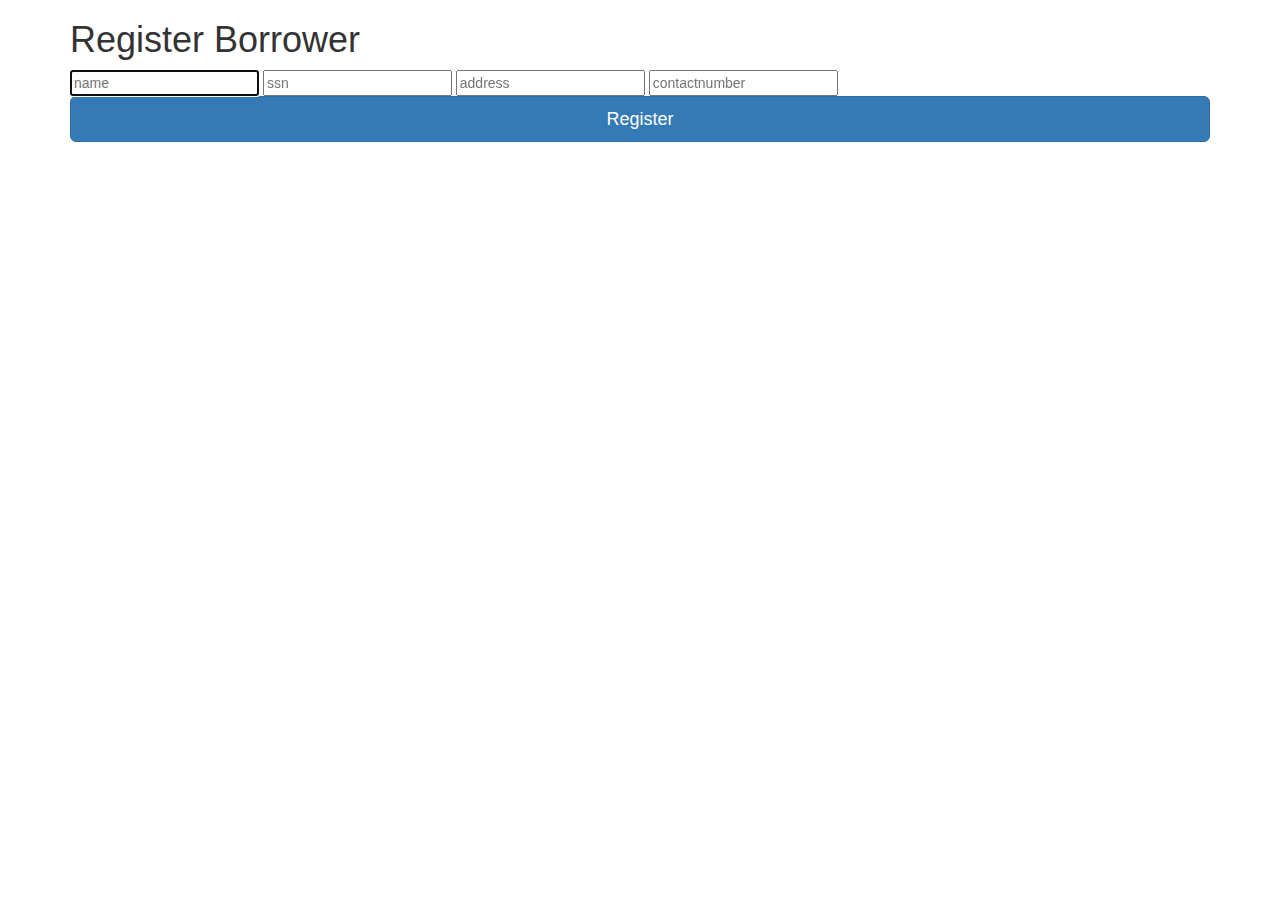
<file: target/classes/templates/borrower/index.html>
<!DOCTYPE html>
<html xmlns="http://www.w3.org/1999/xhtml"
xmlns:th="http://www.thymeleaf.org">
<head>
<title>Library Home</title>
<link href="https://maxcdn.bootstrapcdn.com/bootstrap/3.4.0/css/bootstrap.min.css"  rel="stylesheet" id="bootstrap-css">
<script src="https://maxcdn.bootstrapcdn.com/bootstrap/3.4.0/js/bootstrap.min.js"></script>
<script src="https://ajax.googleapis.com/ajax/libs/jquery/3.3.1/jquery.min.js"></script>
<link rel="stylesheet" href="https://maxcdn.bootstrapcdn.com/font-awesome/4.0.0/css/font-awesome.min.css">
</head>
<body>
<div class="container">
<form th:action="@{/addBorrower}" method="post">
<h1 class="h3-mb3 font-weight-normal">Register Borrower</h1>
<label for ="name" class="sr-only">Name</label>
<input type="name" id="name" name="name" class="form.control" placeholder="name" required autofocus/>
<label for ="ssn" class="sr-only">SSN</label>
<input type="ssn" id="ssn" name="ssn" class="form.control" placeholder="ssn" required autofocus/>
<label for ="address" class="sr-only">Address</label>
<input type="address" id="address" name="address" class="form.control" placeholder="address" required autofocus/>
<label for ="contactNumber" class="sr-only">Contact Number</label>
<input type="contactNumber" id="contactNumber" name="contactNumber" class="form.control" placeholder="contactnumber" required autofocus/>

<button class="btn btn-lg btn-primary btn-block " type="submit" >Register</button>
<!-- <div class="margin-top20 text-center " >Didn't You Register?<a th:href="@{/register}">Register Borrower</a></div> -->
</form>
</div>
</body>
</html>
</file>
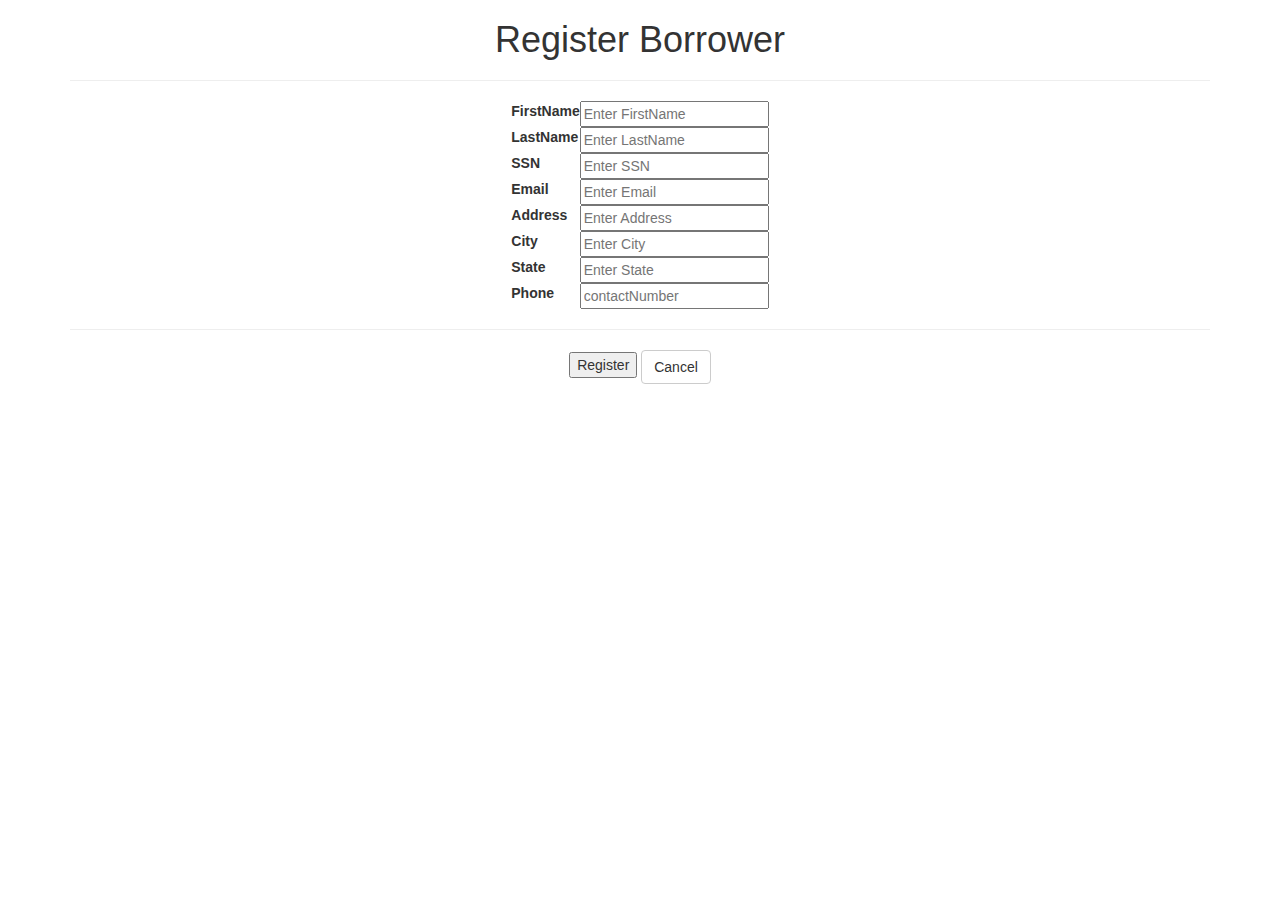
<file: target/classes/templates/borrower/addborrower.html>
<!DOCTYPE html>
<html xmlns="http://www.w3.org/1999/xhtml"
xmlns:th="http://www.thymeleaf.org">
<head>
<title>Add Borrower</title>
<link href="https://maxcdn.bootstrapcdn.com/bootstrap/3.4.0/css/bootstrap.min.css"  rel="stylesheet" id="bootstrap-css">
<script src="https://maxcdn.bootstrapcdn.com/bootstrap/3.4.0/js/bootstrap.min.js"></script>
<script src="https://ajax.googleapis.com/ajax/libs/jquery/3.3.1/jquery.min.js"></script>
<link rel="stylesheet" href="https://maxcdn.bootstrapcdn.com/font-awesome/4.0.0/css/font-awesome.min.css">
<link rel="stylesheet" type="text/css" th:href="@{/css/register.css}"/>
<link rel="stylesheet" type="text/css" th:href="@{/css/home.css}"/>
<meta name="viewport" content="width=device-width, initial-scale=1">
</head>
<body>
<div align="center">
<form th:action="@{/addBorrower}"  th:object="${borrower}" method="post">
  <div class="container">
   <h1 class="h3-mb3 font-weight-normal">Register Borrower</h1>
    <hr>
    <table>
    <tr>
    <td><label for="first_name"><b>FirstName</b></label></td>
    <td><input type="text" placeholder="Enter FirstName" name="first_name" required></td>
    </tr>
    <tr>
   <td> <label for="last_name"><b>LastName</b></label></td>
    <td><input type="text" placeholder="Enter LastName" name="last_name" required></td>
   </tr>
   <tr>
    <td><label for="ssn"><b>SSN</b></label></td>
   <td> <input type="text" id="ssn" placeholder="Enter SSN" name="ssn" required></td>
   </tr>
     <tr>
     <td><label for="email"><b>Email</b></label></td>
    <td><input type="email" id="ssn" placeholder="Enter Email" name="email" required></td>
     </tr>
     <tr>
    <td><label for="address"><b>Address</b></label></td>
    <td><input type="text" placeholder="Enter Address" name="address" required></td>
    </tr>
    <tr>
    <td><label for="city"><b>City</b></label></td>
    <td><input type="text" placeholder="Enter City" name="city" required></td>
    </tr>
    <tr>
    <td><label for="state"><b>State</b></label></td>
    <td><input type="text" placeholder="Enter State" name="state" required></td>
    </tr>
    <tr>
    <td><label for="contactNumber"><b>Phone</b></label></td>
    <td><input type="text" placeholder="contactNumber" name="contactNumber" required></td>
    </tr>
     </table>
    <hr>
    <button type="submit" class="registerbtn">Register</button>
    <a href="/library/" id="cancel" name="cancel" class="btn btn-default">Cancel</a>
  </div>
</form>
</div>
</body>
</html>
</file>
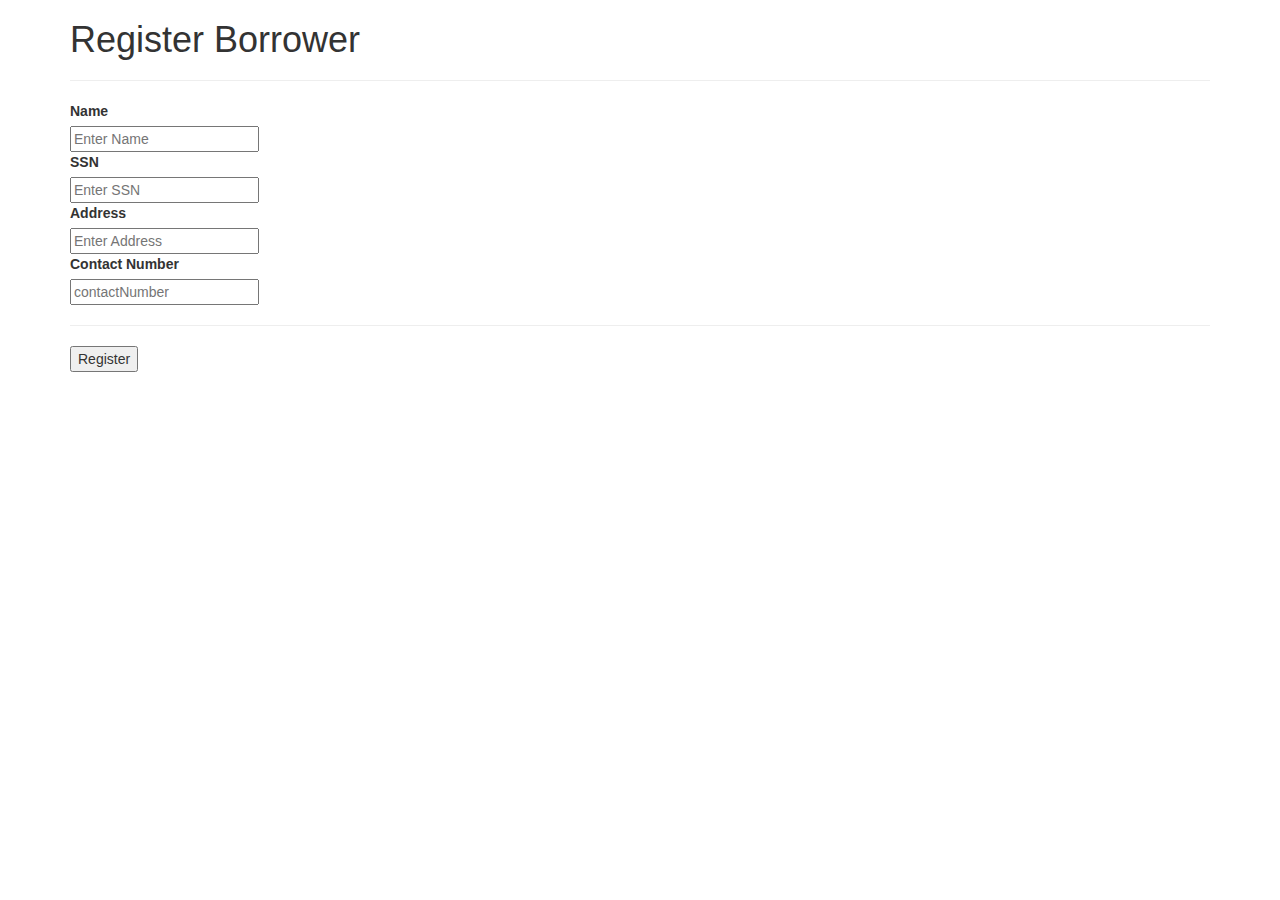
<file: target/classes/templates/borrower/register.html>
<!DOCTYPE html>
<html xmlns="http://www.w3.org/1999/xhtml"
xmlns:th="http://www.thymeleaf.org">
<head>
<title>Add Borrower</title>
<link href="https://maxcdn.bootstrapcdn.com/bootstrap/3.4.0/css/bootstrap.min.css"  rel="stylesheet" id="bootstrap-css">
<script src="https://maxcdn.bootstrapcdn.com/bootstrap/3.4.0/js/bootstrap.min.js"></script>
<script src="https://ajax.googleapis.com/ajax/libs/jquery/3.3.1/jquery.min.js"></script>
<link rel="stylesheet" href="https://maxcdn.bootstrapcdn.com/font-awesome/4.0.0/css/font-awesome.min.css">

<meta name="viewport" content="width=device-width, initial-scale=1">

<style>

</style>
</head>
<body>
<form th:action="@{/addBorrower}" method="post">
  <div class="container">
   <h1 class="h3-mb3 font-weight-normal">Register Borrower</h1>
    <hr>
    <label for="name"><b>Name</b></label>
    <br/>
    <input type="text" placeholder="Enter Name" name="name" required>
    <br/>
    <label for="ssn"><b>SSN</b></label>
    <br/>
    <input type="ssn" id="ssn" placeholder="Enter SSN" name="ssn" required>
     <br/>

    <label for="address"><b>Address</b></label>
    <br/>
    <input type="address" placeholder="Enter Address" name="address" required>
    <br/>
    <label for="contactNumber"><b>Contact Number</b></label>
    <br/>
    <input type="contactNumber" placeholder="contactNumber" name="contactNumber" required>
    <hr>
    <button type="submit" class="registerbtn">Register</button>
  </div>
</form>
</body>
</html>
</file>
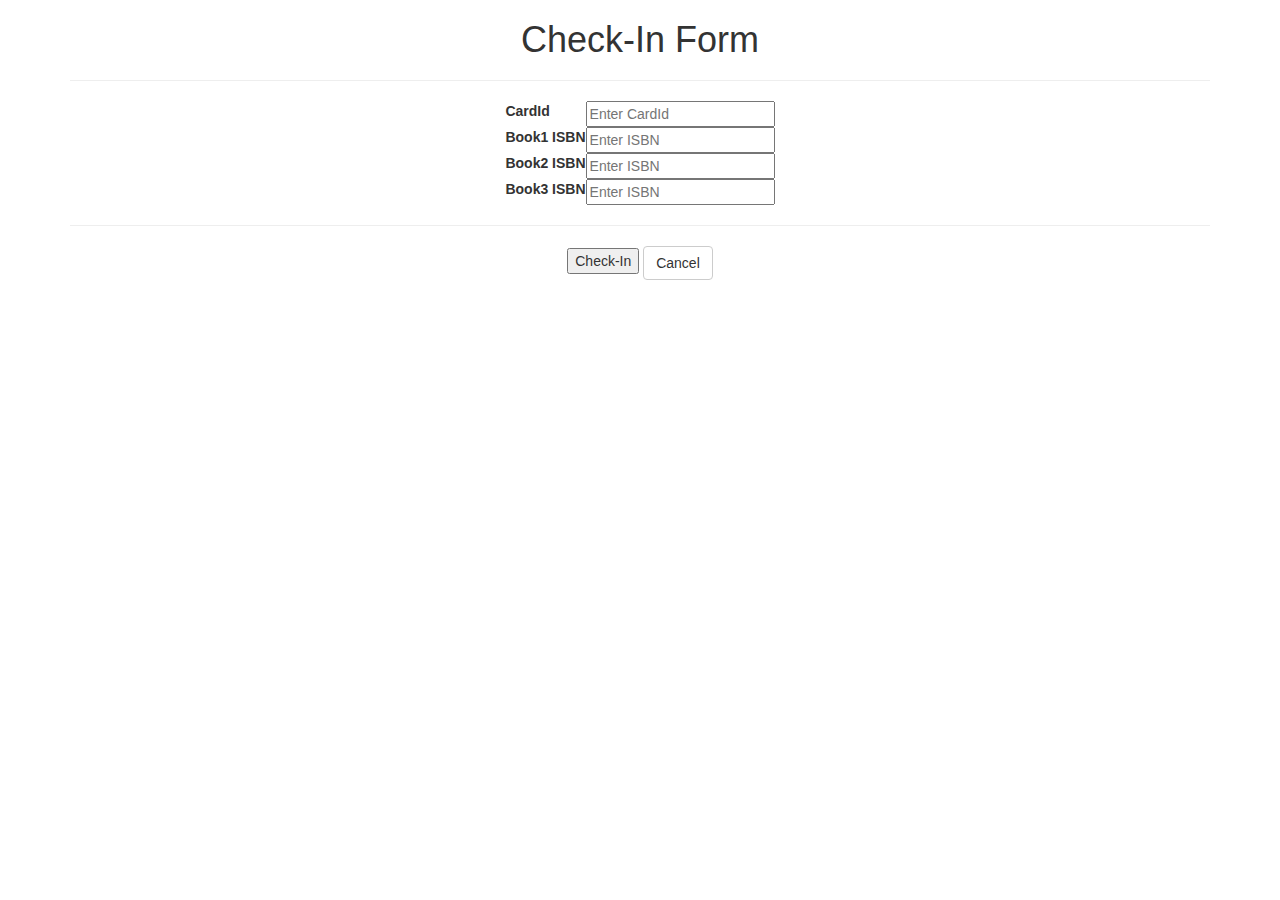
<file: target/classes/templates/checkin/checkIn.html>
<!DOCTYPE html>
<html xmlns="http://www.w3.org/1999/xhtml"
xmlns:th="http://www.thymeleaf.org">
<head>
<title>Add Borrower</title>
<link href="https://maxcdn.bootstrapcdn.com/bootstrap/3.4.0/css/bootstrap.min.css"  rel="stylesheet" id="bootstrap-css">
<script src="https://maxcdn.bootstrapcdn.com/bootstrap/3.4.0/js/bootstrap.min.js"></script>
<script src="https://ajax.googleapis.com/ajax/libs/jquery/3.3.1/jquery.min.js"></script>
<link rel="stylesheet" href="https://maxcdn.bootstrapcdn.com/font-awesome/4.0.0/css/font-awesome.min.css">
<link rel="stylesheet" type="text/css" th:href="@{/css/register.css}"/>
<link rel="stylesheet" type="text/css" th:href="@{/css/home.css}"/>
<meta name="viewport" content="width=device-width, initial-scale=1">
</head>
<body>
<div align="center">
<form th:action="@{/checkinUpdate}"  th:object="${checkin}" method="post">
  <div class="container">
   <h1 class="h3-mb3 font-weight-normal">Check-In Form</h1>
    <hr>
    <table>
    <tr>
    <td><label for="card_id"><b>CardId</b></label></td>
    <td><input type="text" placeholder="Enter CardId" name="card_id" required></td>
    </tr>
   <tr>
    <td><label for="isbn1"><b>Book1 ISBN</b></label></td>
   <td> <input type="text" id="isbn1" placeholder="Enter ISBN" name="isbn1" required></td>
   </tr>
   <tr>
    <td><label for="isbn2"><b>Book2 ISBN</b></label></td>
   <td> <input type="text" id="isbn2" placeholder="Enter ISBN" name="isbn2"></td>
   </tr>
   <tr>
    <td><label for="isbn3"><b>Book3 ISBN</b></label></td>
   <td> <input type="text" id="isbn3" placeholder="Enter ISBN" name="isbn3"></td>
   </tr>
   
   
   
     </table>
    <hr>
    <button type="submit" class="registerbtn">Check-In</button>
    <a href="/library/" id="cancel" name="cancel" class="btn btn-default">Cancel</a>
  </div>
</form>
</div>
</body>
</html>
</file>
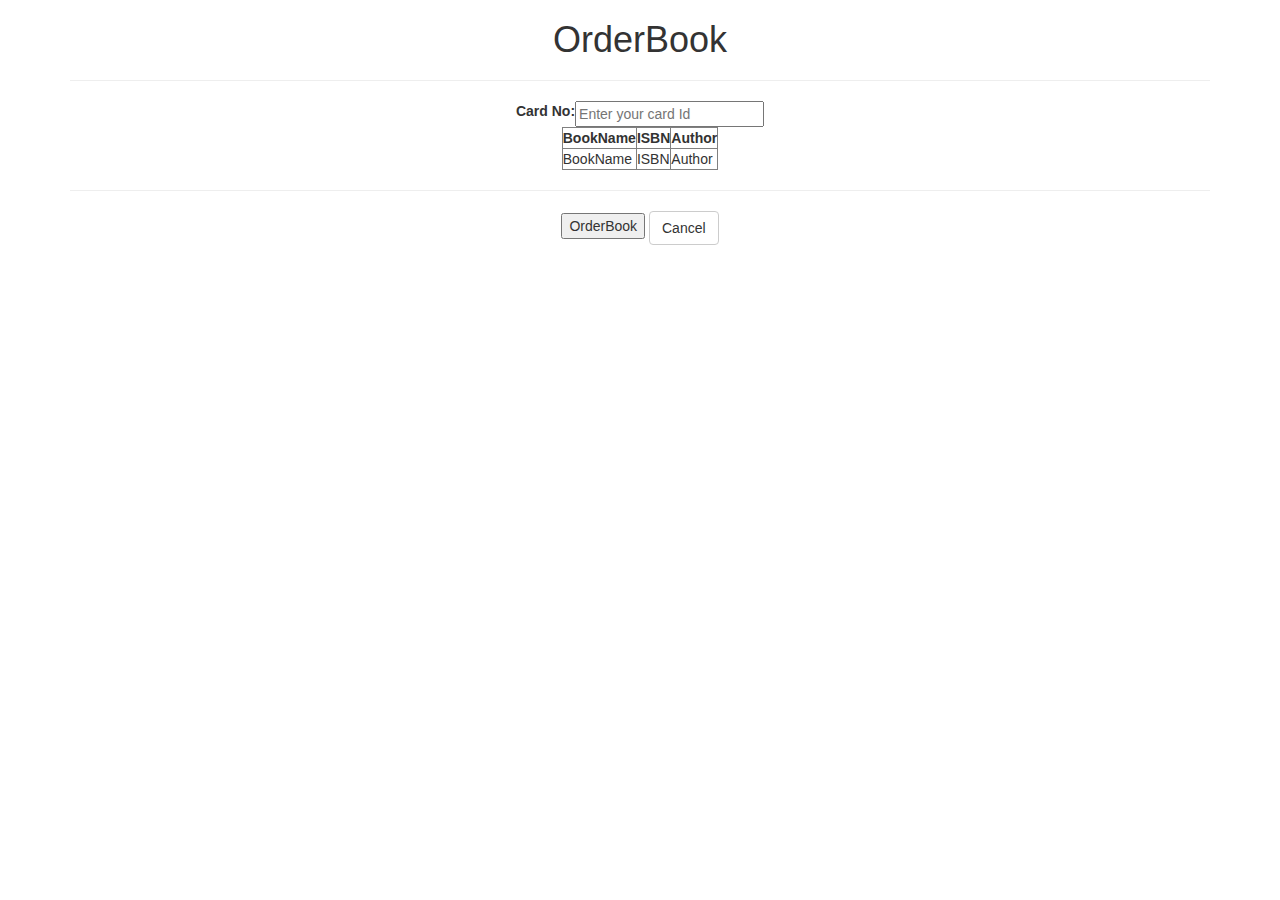
<file: target/classes/templates/checkout/checkout.html>
<!DOCTYPE html>
<html xmlns="http://www.w3.org/1999/xhtml"
xmlns:th="http://www.thymeleaf.org">
<head>
<title>Order Book</title>
<link href="https://maxcdn.bootstrapcdn.com/bootstrap/3.4.0/css/bootstrap.min.css"  rel="stylesheet" id="bootstrap-css">
<script src="https://maxcdn.bootstrapcdn.com/bootstrap/3.4.0/js/bootstrap.min.js"></script>
<script src="https://ajax.googleapis.com/ajax/libs/jquery/3.3.1/jquery.min.js"></script>
<link rel="stylesheet" href="https://maxcdn.bootstrapcdn.com/font-awesome/4.0.0/css/font-awesome.min.css">
<link rel="stylesheet" type="text/css" th:href="@{/css/register.css}"/>
<link rel="stylesheet" type="text/css" th:href="@{/css/home.css}"/>
<meta name="viewport" content="width=device-width, initial-scale=1">
</head>
<body>
<div align="center">
<form th:action="@{/orderBook}"  th:object="${checkoutdata}" method="post">
  <div class="container">
   <h1 class="h3-mb3 font-weight-normal">OrderBook</h1>
    <hr>
    <table>
    <tr>
    <td><label for="cardId"><b>Card No:</b></label></td>
    <td><input type="text" placeholder="Enter your card Id" name="cardId" required></td>
    </tr>
     </table> 
     <table  class="flexme" id="table" border="1">
    <thead>
        <tr>
            <th> BookName </th>
            <th> ISBN </th>
            <th> Author</th>
        </tr>
    </thead>
    <tbody>
    <!-- <tr th:if="${books.empty}">
            <td colspan="2"> No Books Available </td>
        </tr> -->
        <tr th:each="book : ${checkoutdata.getListBooks()}">
            <td><span th:text="${book.name}"> BookName </span></td>
            <td><span th:text="${book.isbn}"> ISBN </span></td>
            <td><span th:text="${book.author}"> Author </span></td>
        </tr>
    </tbody>
</table>
     
    <hr>
    <button type="submit" class="registerbtn">OrderBook</button>
    <a href="../" id="cancel" name="cancel" class="btn btn-default">Cancel</a>
  </div>
</form>
</div>
</body>
</html>
</file>
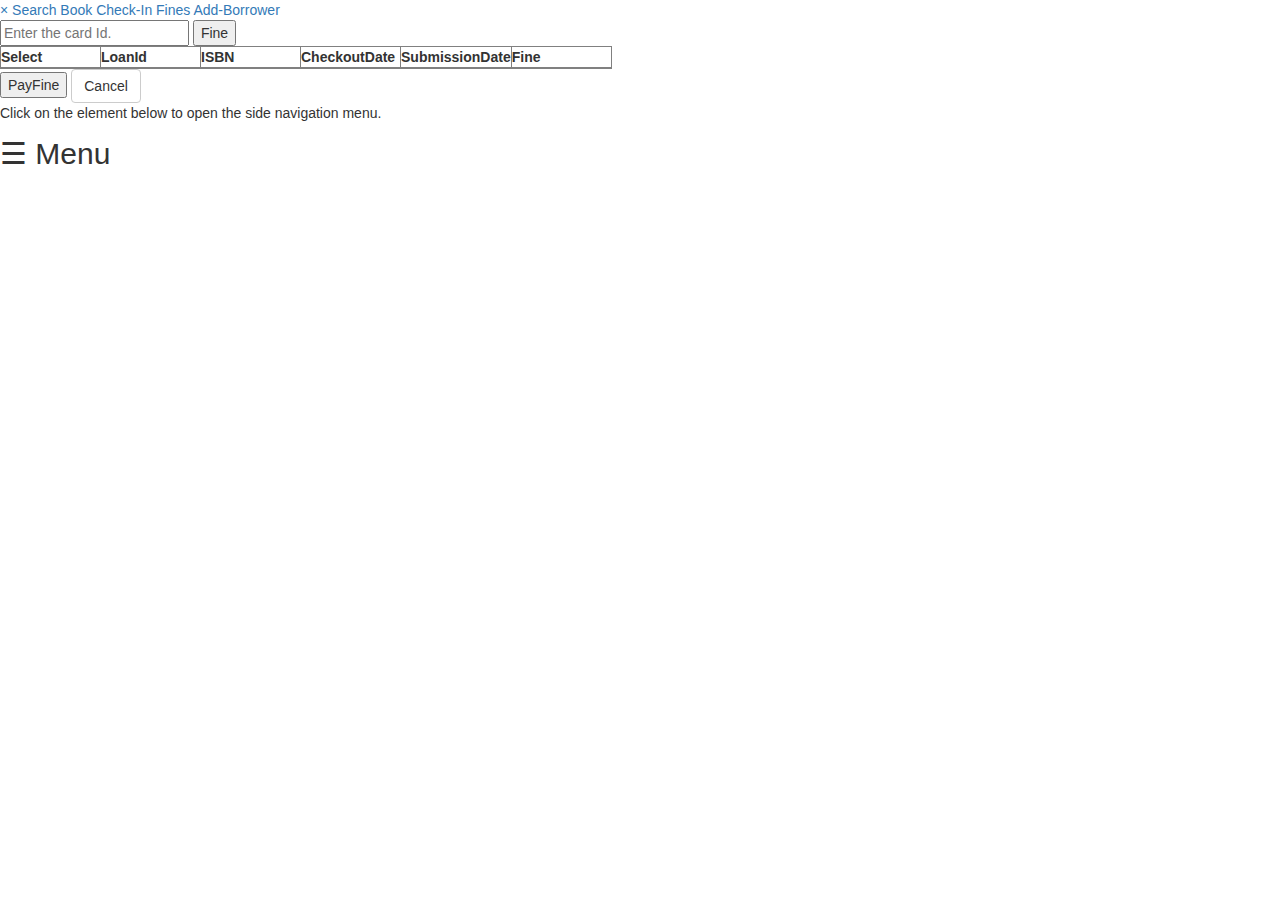
<file: target/classes/templates/Fine/fine.html>
<!DOCTYPE html>
<html xmlns="http://www.w3.org/1999/xhtml"
xmlns:th="http://www.thymeleaf.org">
<head>
<title>Welcome to Library</title>
<script src="https://ajax.googleapis.com/ajax/libs/jquery/3.3.1/jquery.min.js"></script>
<script src="https://maxcdn.bootstrapcdn.com/bootstrap/3.4.0/js/bootstrap.min.js"></script>
<link href="https://maxcdn.bootstrapcdn.com/bootstrap/3.4.0/css/bootstrap.min.css"  rel="stylesheet" id="bootstrap-css"/>
<link rel="stylesheet" href="https://maxcdn.bootstrapcdn.com/font-awesome/4.0.0/css/font-awesome.min.css"/>
<meta name="viewport" content="width=device-width, initial-scale=1"/>
<link rel="stylesheet" type="text/css" th:href="@{/css/home.css}"/>
<link rel="stylesheet" type="text/css" th:href="@{/css/search.css}"/>


<script type="text/javascript">


$(document).ready(function() {
	 var values =[];

	 $('#checkBox').change(function() {
	  
	   {
		   
		   
	     $('#checkBox :checked').each(function() {
	    	 
	         values.push($(this).val());
	       $('.showchecklater').show();
	     });
		 
	     $('#values').val(values);
	     console.log( values); 
	   }
	 }); 
	 

  });







function searchbook() {
	var card_id=$('#search').val();
	$.ajax({
        url: "findfine?card_id="+card_id,
        type: "GET",
        contentType: "application/json;charset=utf-8",
        dataType: "json",
    success: function (result) {
        	
        	var table = $("#table tbody");
            $.each(result, function (key, item) {
            	console.log(item);
            	table.append("<tr><td>"+"<input type="+"checkbox"+" name="+item.loan_id+" value="+item.loan_id+">" +"</td><td>"+item.loan_id+"</td><td>"+item.isbn+"</td><td>"+item.order_Date+"</td><td>"+item.submission_Date+"</td><td>"+item.fine+"</td></tr>");
            	$('.show_later').show();
            });
            
        },
        error: function (errormessage) {
            alert(errormessage.responseText);
        }
    });
}

function myFunction(parameter){
	alert("I'm here");
	alert(parameter);
	
}




</script>

</head>
<body>
<div id="mySidenav" class="sidenav">
  <a href="javascript:void(0)" class="closebtn" onclick="closeNav()">&times;</a>
 <!--  <a href="../overview">Overview</a> -->
  <a href="../library/searchbook">Search Book</a>
  <a href="../library/checkin">Check-In</a>
  <a href="../library/fines">Fines</a>
  <a href="../library/addborrow">Add-Borrower</a>
</div>

<div class="wrap">
   <div class="search">
      <input type="text" id="search" class="searchTerm" placeholder="Enter the card Id.">
      <button id="booksearch" onClick="searchbook()" class="searchButton">Fine</button>
   </div>
</div>


<div class="show_later">


<div id="checkBox">
<table class="flexme" id="table" border="1">
  <thead>
    <tr>
      <th width="100">Select</th>
      <th width="100">LoanId</th>
      <th width="100">ISBN</th>
      <th width="100">CheckoutDate</th>
      <th width="100">SubmissionDate</th>
      <th width="100">Fine</th>
    </tr>
  </thead>
  <tbody>
    <tr id="test">
      <td></td>
    </tr>
   </tbody>
</table>
</div>
<form th:action="@{/payFine}" th:object="${checkoutobj}"  method="post">
<input name="values"  id="values" type="hidden" />
<div class="showchecklater">
<button type="submit" id="checkbtn" class="registerbtn">PayFine</button>
 <a href="../" id="cancel"  class="btn btn-default">Cancel</a>
</div>
 
</form>
</div>

<p>Click on the element below to open the side navigation menu.</p>
<span style="font-size:30px;cursor:pointer" onclick="openNav()">&#9776; Menu</span>

<script>
function openNav() {
  document.getElementById("mySidenav").style.width = "300px";
}

function closeNav() {
  document.getElementById("mySidenav").style.width = "0";
}
</script>



</body>
</html>
</file>
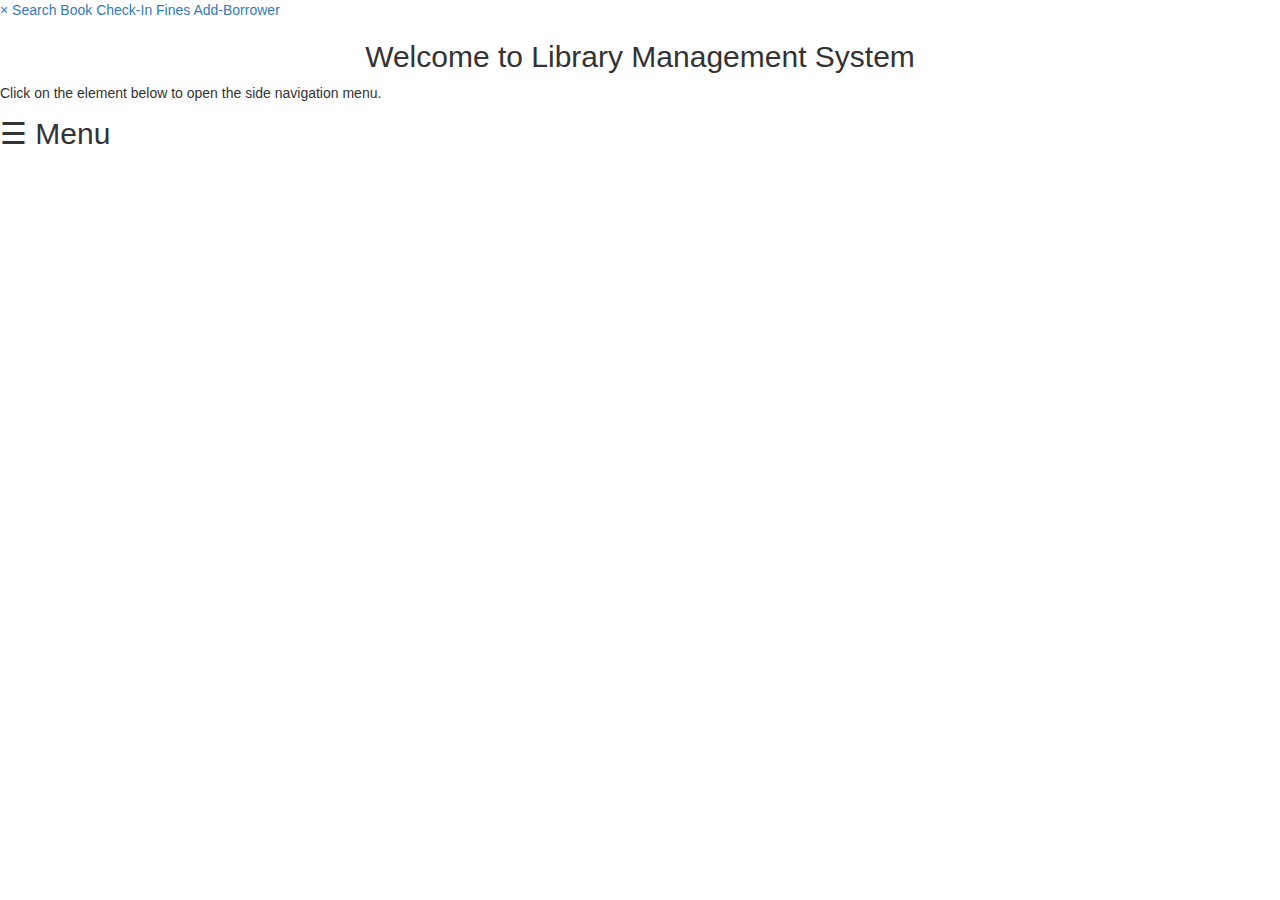
<file: target/classes/templates/home/home.html>
<!DOCTYPE html>
<html xmlns="http://www.w3.org/1999/xhtml"
xmlns:th="http://www.thymeleaf.org">
<head>
<title>Welcome to Library</title>
<link href="https://maxcdn.bootstrapcdn.com/bootstrap/3.4.0/css/bootstrap.min.css"  rel="stylesheet" id="bootstrap-css">
<script src="https://maxcdn.bootstrapcdn.com/bootstrap/3.4.0/js/bootstrap.min.js"></script>
<script src="https://ajax.googleapis.com/ajax/libs/jquery/3.3.1/jquery.min.js"></script>
<link rel="stylesheet" href="https://maxcdn.bootstrapcdn.com/font-awesome/4.0.0/css/font-awesome.min.css">
<meta name="viewport" content="width=device-width, initial-scale=1">
<link rel="stylesheet" type="text/css" th:href="@{/css/home.css}"/>
</head>
<body>
<div id="mySidenav" class="sidenav">
  <a href="javascript:void(0)" class="closebtn" onclick="closeNav()">&times;</a>
  <!-- <a href="../overview">Overview</a> -->
  <a href="../library/searchbook">Search Book</a>
  <a href="../library/checkin">Check-In</a>
  <a href="../library/fines">Fines</a>
  <a href="../library/addborrow">Add-Borrower</a>
</div>

<center><h2 >Welcome to Library Management System</h2></center>
<p>Click on the element below to open the side navigation menu.</p>


<span style="font-size:30px;cursor:pointer" onclick="openNav()">&#9776; Menu</span>

<script>
function openNav() {
  document.getElementById("mySidenav").style.width = "300px";
}

function closeNav() {
  document.getElementById("mySidenav").style.width = "0";
}
</script>

<!-- <form id="registerForm" action="/post/dispatch/save" method="post"></form> --> 


</body>
</html>
</file>
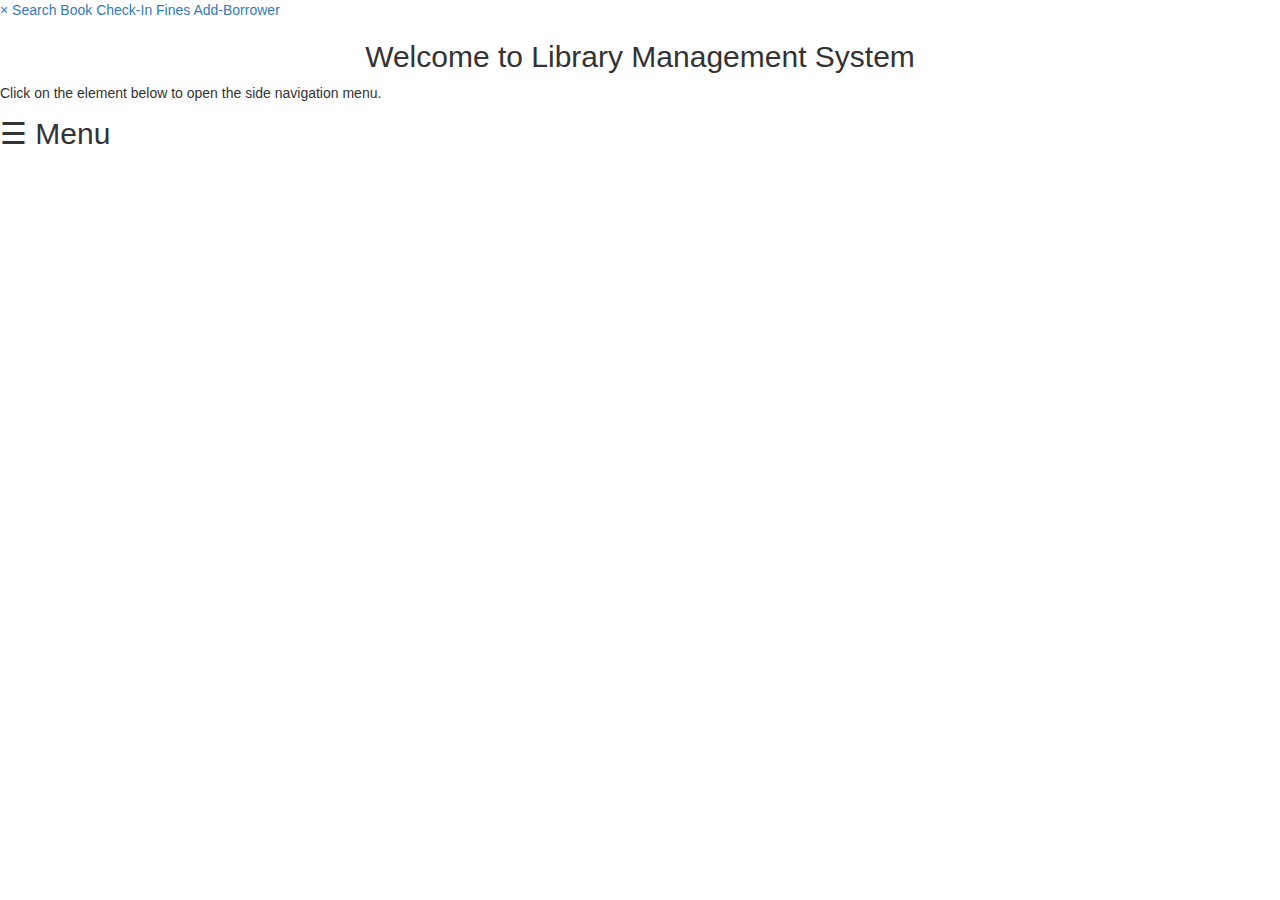
<file: target/classes/templates/overview/overview.html>
<!DOCTYPE html>
<html xmlns="http://www.w3.org/1999/xhtml"
xmlns:th="http://www.thymeleaf.org">
<head>
<title>Welcome to Library</title>
<link href="https://maxcdn.bootstrapcdn.com/bootstrap/3.4.0/css/bootstrap.min.css"  rel="stylesheet" id="bootstrap-css">
<script src="https://maxcdn.bootstrapcdn.com/bootstrap/3.4.0/js/bootstrap.min.js"></script>
<script src="https://ajax.googleapis.com/ajax/libs/jquery/3.3.1/jquery.min.js"></script>
<link rel="stylesheet" href="https://maxcdn.bootstrapcdn.com/font-awesome/4.0.0/css/font-awesome.min.css">
<meta name="viewport" content="width=device-width, initial-scale=1">
<link rel="stylesheet" type="text/css" th:href="@{/css/home.css}"/>
</head>
<body>
<div id="mySidenav" class="sidenav">
  <a href="javascript:void(0)" class="closebtn" onclick="closeNav()">&times;</a>
<!--   <a href="../overview">Overview</a> -->
  <a href="../searchbook">Search Book</a>
  <a href="../checkin">Check-In</a>
  <a href="../fines">Fines</a>
  <a href="../addborrow">Add-Borrower</a>
</div>

<center><h2 >Welcome to  Library Management System</h2></center>
<p>Click on the element below to open the side navigation menu.</p>


<span style="font-size:30px;cursor:pointer" onclick="openNav()">&#9776; Menu</span>

<script>
function openNav() {
  document.getElementById("mySidenav").style.width = "300px";
}

function closeNav() {
  document.getElementById("mySidenav").style.width = "0";
}
</script>

<!-- <form id="registerForm" action="/post/dispatch/save" method="post"></form> --> 


</body>
</html>
</file>
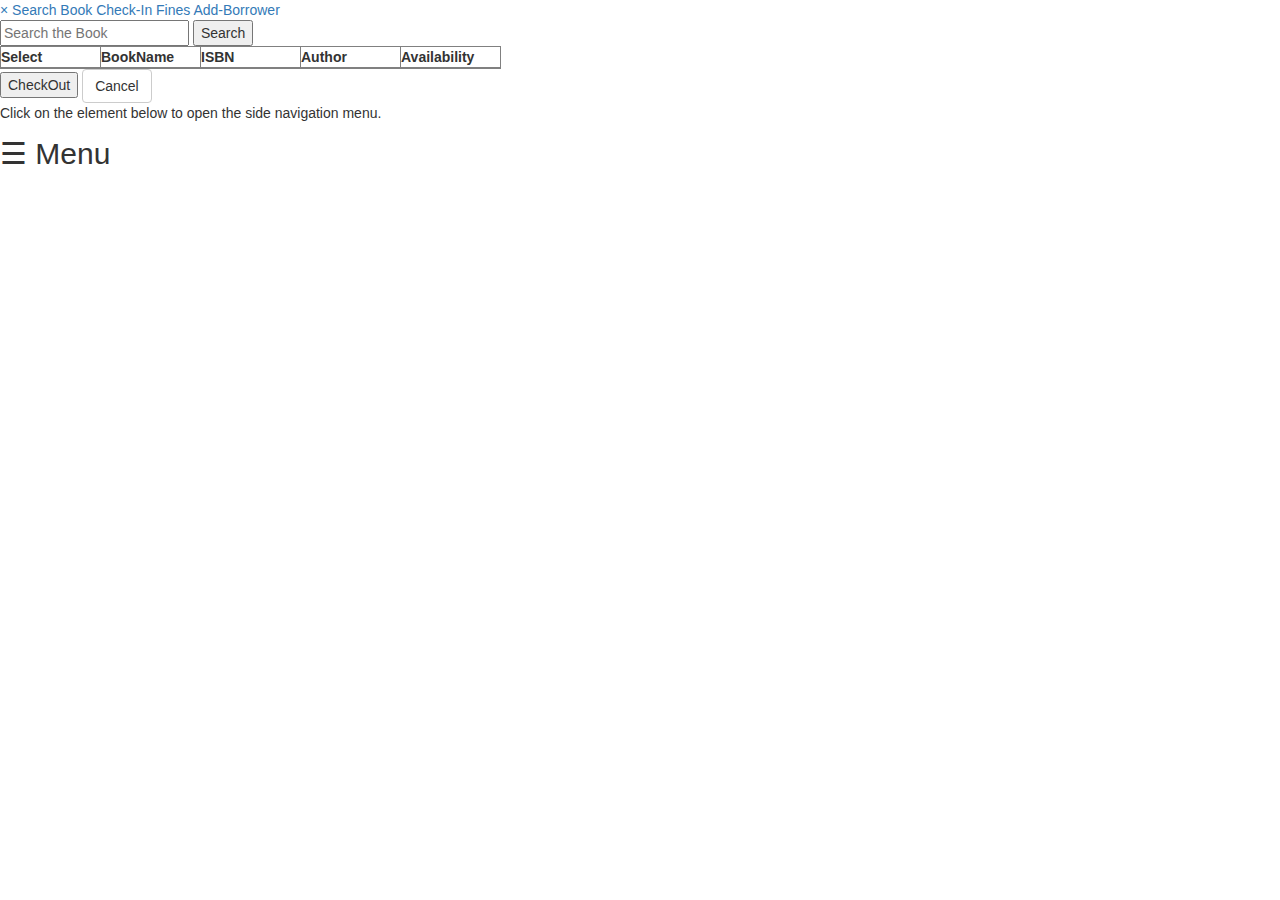
<file: target/classes/templates/search/search.html>
<!DOCTYPE html>
<html xmlns="http://www.w3.org/1999/xhtml"
xmlns:th="http://www.thymeleaf.org">
<head>
<title>Welcome to Library</title>
<script src="https://ajax.googleapis.com/ajax/libs/jquery/3.3.1/jquery.min.js"></script>
<script src="https://maxcdn.bootstrapcdn.com/bootstrap/3.4.0/js/bootstrap.min.js"></script>
<link href="https://maxcdn.bootstrapcdn.com/bootstrap/3.4.0/css/bootstrap.min.css"  rel="stylesheet" id="bootstrap-css"/>
<link rel="stylesheet" href="https://maxcdn.bootstrapcdn.com/font-awesome/4.0.0/css/font-awesome.min.css"/>
<meta name="viewport" content="width=device-width, initial-scale=1"/>
<link rel="stylesheet" type="text/css" th:href="@{/css/home.css}"/>
<link rel="stylesheet" type="text/css" th:href="@{/css/search.css}"/>


<script type="text/javascript">


$(document).ready(function() {
	 var values =[];

	 $('#checkBox').change(function() {
	  
	   {
		   
		   
	     $('#checkBox :checked').each(function() {
	    	 
	         values.push($(this).val());
	       $('.showchecklater').show();
	     });
		 
	     $('#values').val(values);
	     console.log( values); 
	   }
	 }); 
	 

  });







function searchbook() {
	$("#checkBox").load(" #checkBox> *");
	var bookName=$('#search').val();
	$.ajax({
        url: "findbooks?bookName="+bookName,
        type: "GET",
        contentType: "application/json;charset=utf-8",
        dataType: "json",
        success: function (result) {
        	
        	var table = $("#table tbody");
            $.each(result, function (key, item) {
            	
            	if(item.availability=="available")
            		{
            		//append checkbox
            		
            		 table.append("<tr><td>"+"<input type="+"checkbox"+" name="+item.isbn+" value="+item.isbn+">" +"</td><td>"+item.name+"</td><td>"+item.isbn+"</td><td>"+item.author+"</td><td>"+item.availability+"</td></tr>")
            		}else{
            		 table.append("<tr><td>"+"Not Available"+"</td><td>"+item.name+"</td><td>"+item.isbn+"</td><td>"+item.author+"</td><td>"+item.availability+"</td></tr>")
            		}
            	$('.show_later').show();
            });
            
        },
        error: function (errormessage) {
            alert(errormessage.responseText);
        }
    });
}

function myFunction(parameter){
	alert("I'm here");
	alert(parameter);
	
}




</script>

</head>
<body>
<div id="mySidenav" class="sidenav">
  <a href="javascript:void(0)" class="closebtn" onclick="closeNav()">&times;</a>
 <!--  <a href="../overview">Overview</a> -->
  <a href="../library/searchbook">Search Book</a>
  <a href="../library/checkin">Check-In</a>
  <a href="../library/fines">Fines</a>
  <a href="../library/addborrow">Add-Borrower</a>
</div>

<div class="wrap">
   <div class="search">
      <input type="text" id="search" class="searchTerm" placeholder="Search the Book ">
      <button id="booksearch" onClick="searchbook()" class="searchButton">Search</button>
   </div>
</div>


<div class="show_later">


<div id="checkBox">
<table class="flexme" id="table" border="1">
  <thead>
    <tr>
      <th width="100">Select</th>
      <th width="100">BookName</th>
      <th width="100">ISBN</th>
      <th width="100">Author</th>
      <th width="100">Availability</th>
    </tr>
  </thead>
  <tbody>
    <tr id="test">
      <td></td>
    </tr>
   </tbody>
</table>
</div>
<form th:action="@{/checkout}" th:object="${checkoutobj}"  method="post">
<input name="values"  id="values" type="hidden" />
<div class="showchecklater">
<button type="submit" id="checkbtn" class="registerbtn">CheckOut</button>
 <a href="/library/" id="cancel"  class="btn btn-default">Cancel</a>
</div>
 
</form>
</div>

<p>Click on the element below to open the side navigation menu.</p>
<span style="font-size:30px;cursor:pointer" onclick="openNav()">&#9776; Menu</span>

<script>
function openNav() {
  document.getElementById("mySidenav").style.width = "300px";
}

function closeNav() {
  document.getElementById("mySidenav").style.width = "0";
}
</script>



</body>
</html>
</file>
